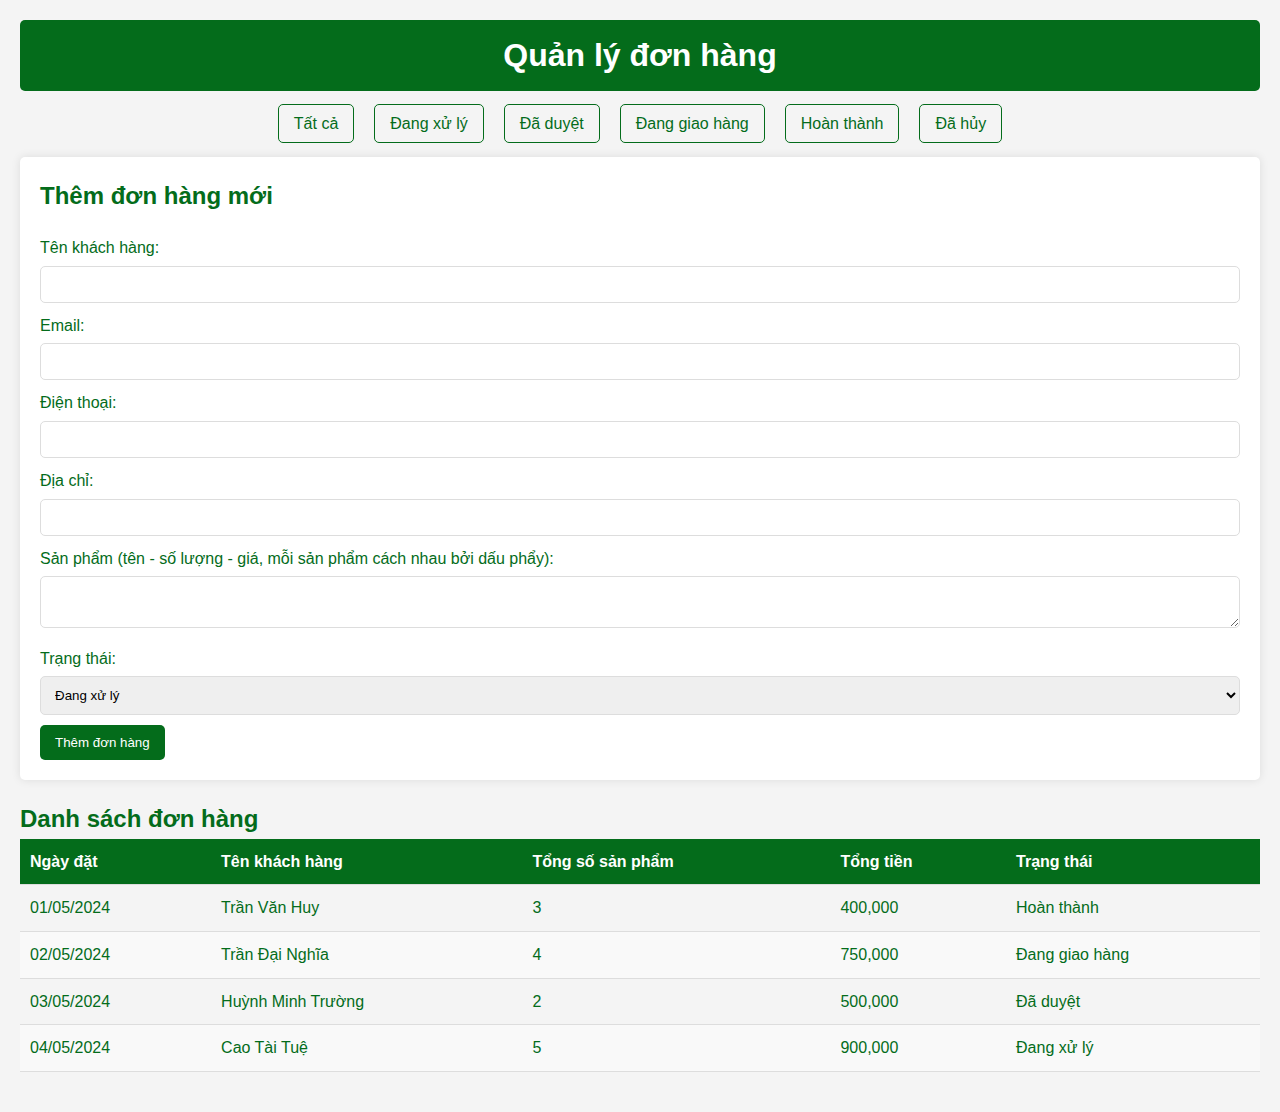
<file: ĐÒ ÁN QUẢN LÝ ĐƠN HÀNG/index.html>
<!DOCTYPE html>
<html lang="en">
<head>
  <meta charset="UTF-8">
  <meta name="viewport" content="width=device-width, initial-scale=1.0">
  <title>Quản lý đơn hàng</title>
  <link rel="stylesheet" href="style.css">
</head>
<body>
  <header>
    <h1>Quản lý đơn hàng</h1>
   
  </header>
  <nav>
    <menu>
      <ul>
        <li><a href="#" data-status="All">Tất cả</a></li>
        <li><a href="#" data-status="Processing">Đang xử lý</a></li>
        <li><a href="#" data-status="Approved">Đã duyệt</a></li>
        <li><a href="#" data-status="Shipping">Đang giao hàng</a></li>
        <li><a href="#" data-status="Completed">Hoàn thành</a></li>
        <li><a href="#" data-status="Cancelled">Đã hủy</a></li>
      </ul>
    </menu>
    </nav>
  <main>
    <form id="orderForm">
      <h2>Thêm đơn hàng mới</h2>
      <label for="customerName">Tên khách hàng:</label>
      <input type="text" id="customerName" name="customerName" required>
      
      <label for="email">Email:</label>
      <input type="email" id="email" name="email" required>
      
      <label for="phone">Điện thoại:</label>
      <input type="text" id="phone" name="phone" required>
      
      <label for="address">Địa chỉ:</label>
      <input type="text" id="address" name="address" required>
      
      <label for="orderItems">Sản phẩm (tên - số lượng - giá, mỗi sản phẩm cách nhau bởi dấu phẩy):</label>
      <textarea id="orderItems" name="orderItems" required></textarea>
      
      <label for="orderStatus">Trạng thái:</label>
      <select id="orderStatus" name="orderStatus">
        <option value="Processing">Đang xử lý</option>
        <option value="Approved">Đã duyệt</option>
        <option value="Shipping">Đang giao hàng</option>
        <option value="Completed">Hoàn thành</option>
        <option value="Cancelled">Đã hủy</option>
      </select>
      
      <button type="submit">Thêm đơn hàng</button>
    </form>

    <h2>Danh sách đơn hàng</h2>
    <table id="orderTable">
      <thead>
        <tr>
          <th>Ngày đặt</th>
          <th>Tên khách hàng</th>
          <th>Tổng số sản phẩm</th>
          <th>Tổng tiền</th>
          <th>Trạng thái</th>
        </tr>
      </thead>
      <tbody>
        <tr>
            <td>01/05/2024</td>
            <td>Trần Văn Huy</td>
            <td>3</td>
            <td>400,000</td>
            <td>Hoàn thành</td>
          </tr>
          <tr>
            <td>02/05/2024</td>
            <td>Trần Đại Nghĩa</td>
            <td>4</td>
            <td>750,000</td>
            <td>Đang giao hàng</td>
          </tr>
          <tr>
            <td>03/05/2024</td>
            <td>Huỳnh Minh Trường</td>
            <td>2</td>
            <td>500,000</td>
            <td>Đã duyệt</td>
          </tr>
          <tr>
            <td>04/05/2024</td>
            <td>Cao Tài Tuệ</td>
            <td>5</td>
            <td>900,000</td>
            <td>Đang xử lý</td>
          </tr>
      </tbody>
    </table>
  </main>
  <script src="server.js"></script>
</body>
</html>
</file>
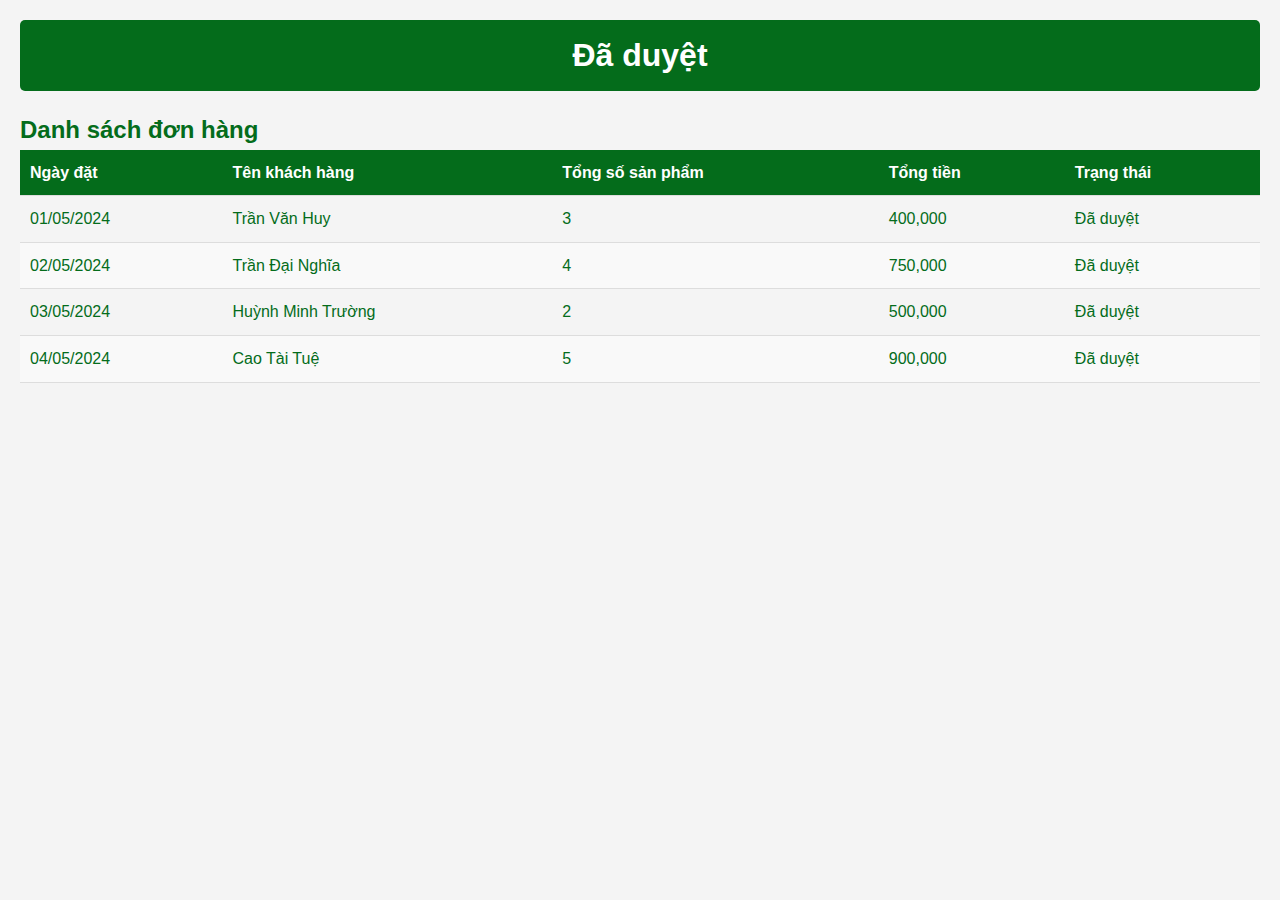
<file: ĐÒ ÁN QUẢN LÝ ĐƠN HÀNG/daduyet.html>
<!DOCTYPE html>
<html lang="en">
<head>
  <meta charset="UTF-8">
  <meta name="viewport" content="width=device-width, initial-scale=1.0">
  <title>Quản lý đơn hàng</title>
  <link rel="stylesheet" href="style.css">
</head>
<body>
  <header>
    <h1>Đã duyệt</h1>
   
  </header>

 

    <h2>Danh sách đơn hàng</h2>
    <table id="orderTable">
      <thead>
        <tr>
          <th>Ngày đặt</th>
          <th>Tên khách hàng</th>
          <th>Tổng số sản phẩm</th>
          <th>Tổng tiền</th>
          <th>Trạng thái</th>
        </tr>
      </thead>
      <tbody>
        <tr>
            <td>01/05/2024</td>
            <td>Trần Văn Huy</td>
            <td>3</td>
            <td>400,000</td>
            <td>Đã duyệt</td>
          </tr>
          <tr>
            <td>02/05/2024</td>
            <td>Trần Đại Nghĩa</td>
            <td>4</td>
            <td>750,000</td>
            <td>Đã duyệt</td>
          </tr>
          <tr>
            <td>03/05/2024</td>
            <td>Huỳnh Minh Trường</td>
            <td>2</td>
            <td>500,000</td>
            <td>Đã duyệt</td>
          </tr>
          <tr>
            <td>04/05/2024</td>
            <td>Cao Tài Tuệ</td>
            <td>5</td>
            <td>900,000</td>
            <td>Đã duyệt</td>
          </tr>
      </tbody>
    </table>
  </main>
  <script src="server.js"></script>
</body>
</html>
</file>
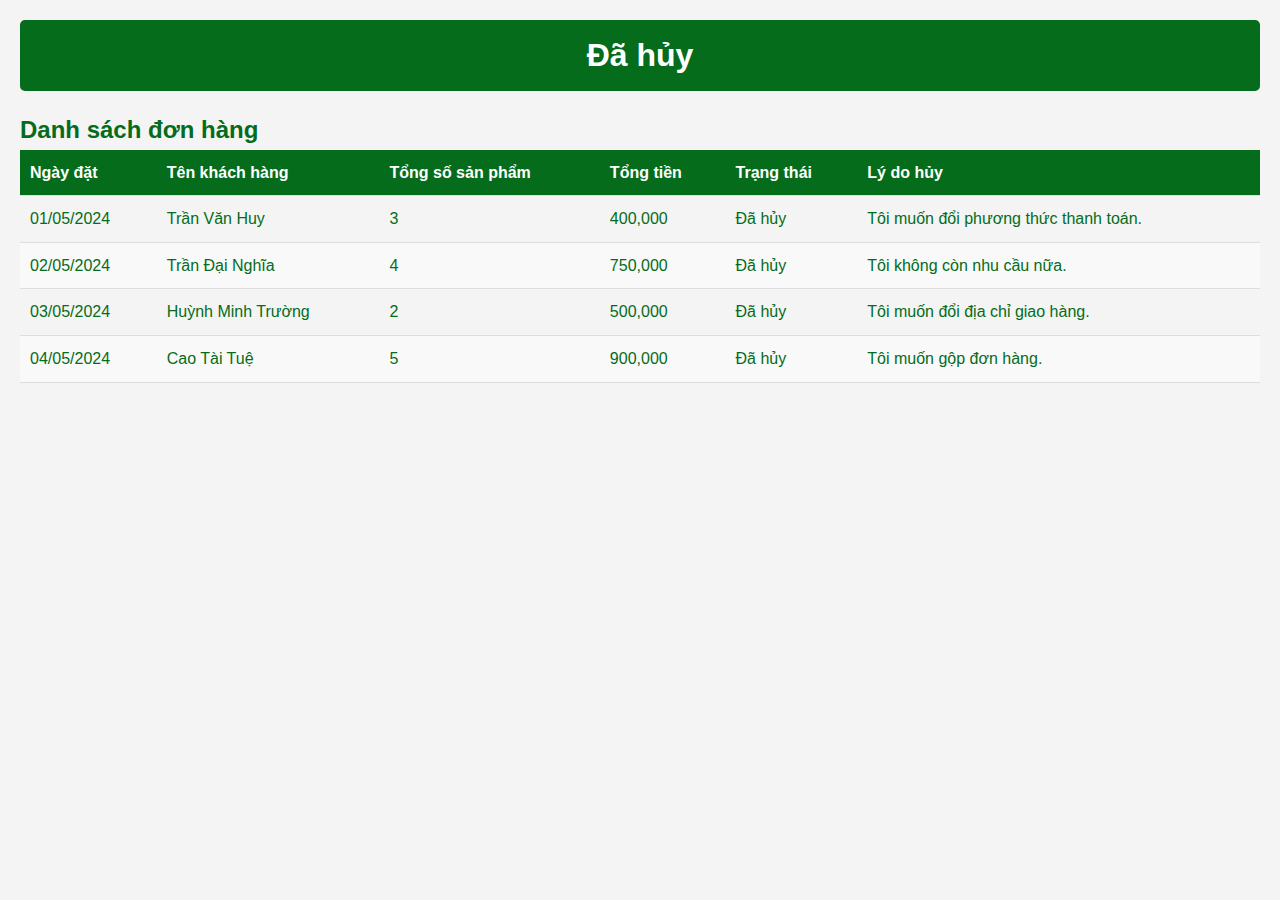
<file: ĐÒ ÁN QUẢN LÝ ĐƠN HÀNG/dahuy.html>
<!DOCTYPE html>
<html lang="en">
<head>
  <meta charset="UTF-8">
  <meta name="viewport" content="width=device-width, initial-scale=1.0">
  <title>Quản lý đơn hàng</title>
  <link rel="stylesheet" href="style.css">
</head>
<body>
  <header>
    <h1>Đã hủy</h1>
   
  </header>

 

    <h2>Danh sách đơn hàng</h2>
    <table id="orderTable">
      <thead>
        <tr>
          <th>Ngày đặt</th>
          <th>Tên khách hàng</th>
          <th>Tổng số sản phẩm</th>
          <th>Tổng tiền</th>
          <th>Trạng thái</th>
          <th>Lý do hủy</th>
        </tr>
      </thead>
      <tbody>
        <tr>
            <td>01/05/2024</td>
            <td>Trần Văn Huy</td>
            <td>3</td>
            <td>400,000</td>
            <td>Đã hủy </td>
            <td>Tôi muốn đổi phương thức thanh toán. </td>
          </tr>
          <tr>
            <td>02/05/2024</td>
            <td>Trần Đại Nghĩa</td>
            <td>4</td>
            <td>750,000</td>
            <td>Đã hủy </td>
            <td>Tôi không còn nhu cầu nữa.</td>
          </tr>
          <tr>
            <td>03/05/2024</td>
            <td>Huỳnh Minh Trường</td>
            <td>2</td>
            <td>500,000</td>
            <td>Đã hủy </td>
            <td>Tôi muốn đổi địa chỉ giao hàng.</td>
          </tr>
          <tr>
            <td>04/05/2024</td>
            <td>Cao Tài Tuệ</td>
            <td>5</td>
            <td>900,000</td>
            <td>Đã hủy </td>
            <td>Tôi muốn gộp đơn hàng.</td>
          </tr>
      </tbody>
    </table>
  </main>
  <script src="server.js"></script>
</body>
</html>
</file>
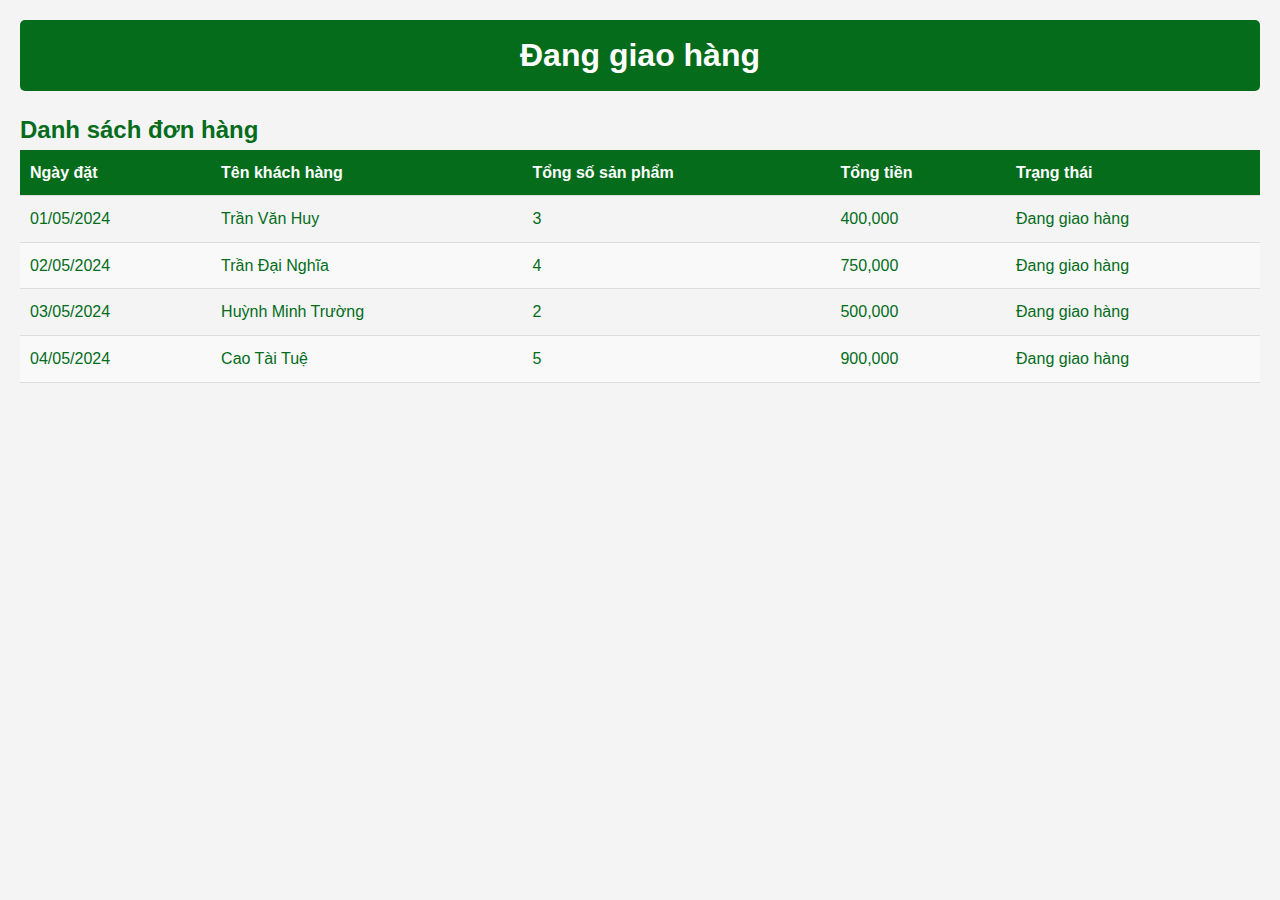
<file: ĐÒ ÁN QUẢN LÝ ĐƠN HÀNG/danggiaohang.html>
<!DOCTYPE html>
<html lang="en">
<head>
  <meta charset="UTF-8">
  <meta name="viewport" content="width=device-width, initial-scale=1.0">
  <title>Quản lý đơn hàng</title>
  <link rel="stylesheet" href="style.css">
</head>
<body>
  <header>
    <h1>Đang giao hàng</h1>
   
  </header>

 

    <h2>Danh sách đơn hàng</h2>
    <table id="orderTable">
      <thead>
        <tr>
          <th>Ngày đặt</th>
          <th>Tên khách hàng</th>
          <th>Tổng số sản phẩm</th>
          <th>Tổng tiền</th>
          <th>Trạng thái</th>
        </tr>
      </thead>
      <tbody>
        <tr>
            <td>01/05/2024</td>
            <td>Trần Văn Huy</td>
            <td>3</td>
            <td>400,000</td>
            <td>Đang giao hàng</td>
          </tr>
          <tr>
            <td>02/05/2024</td>
            <td>Trần Đại Nghĩa</td>
            <td>4</td>
            <td>750,000</td>
            <td>Đang giao hàng</td>
          </tr>
          <tr>
            <td>03/05/2024</td>
            <td>Huỳnh Minh Trường</td>
            <td>2</td>
            <td>500,000</td>
            <td>Đang giao hàng</td>
          </tr>
          <tr>
            <td>04/05/2024</td>
            <td>Cao Tài Tuệ</td>
            <td>5</td>
            <td>900,000</td>
            <td>Đang giao hàng</td>
          </tr>
      </tbody>
    </table>
  </main>
  <script src="server.js"></script>
</body>
</html>
</file>
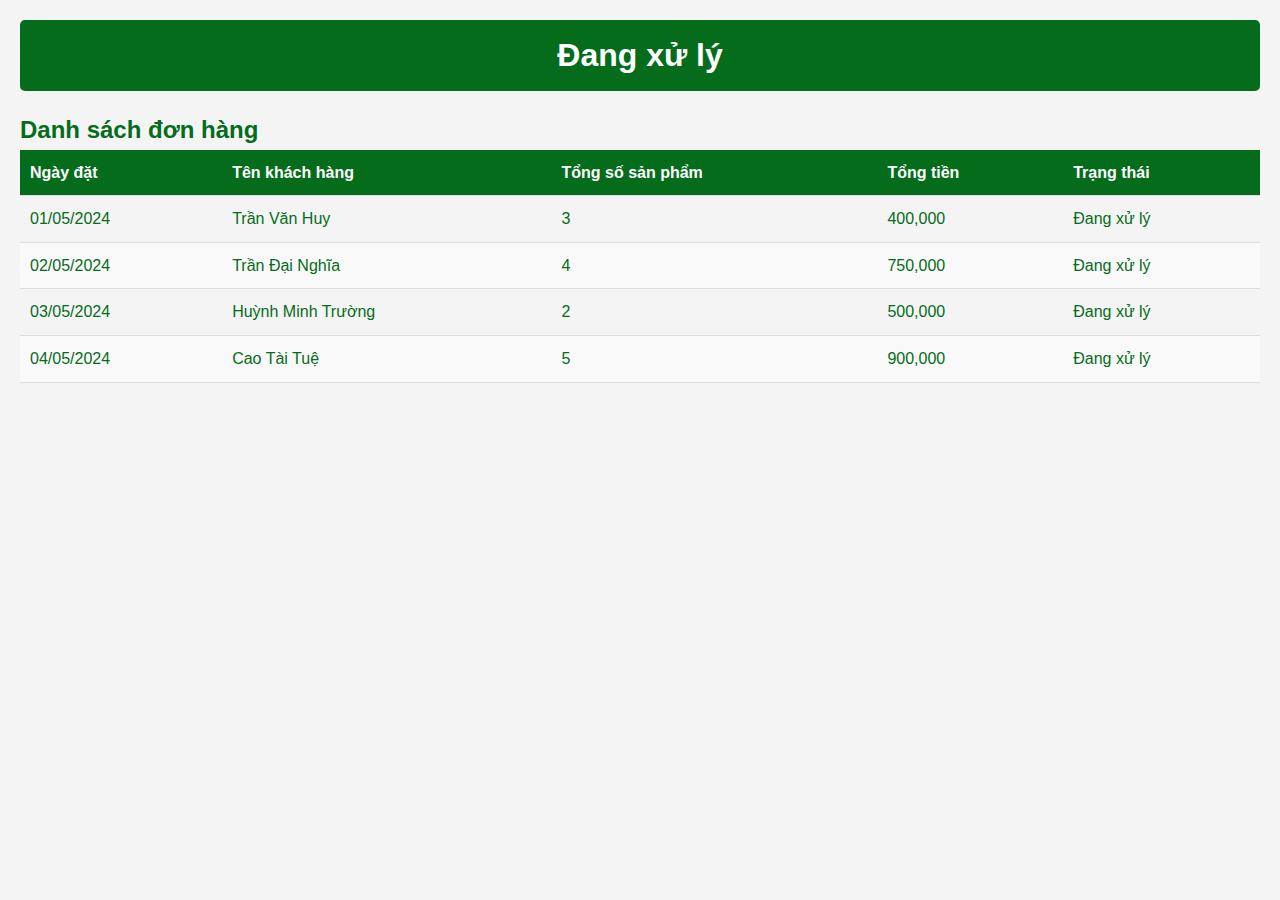
<file: ĐÒ ÁN QUẢN LÝ ĐƠN HÀNG/dangxuly.html>
<!DOCTYPE html>
<html lang="en">
<head>
  <meta charset="UTF-8">
  <meta name="viewport" content="width=device-width, initial-scale=1.0">
  <title>Quản lý đơn hàng</title>
  <link rel="stylesheet" href="style.css">
</head>
<body>
  <header>
    <h1>Đang xử lý</h1>
   
  </header>

 

    <h2>Danh sách đơn hàng</h2>
    <table id="orderTable">
      <thead>
        <tr>
          <th>Ngày đặt</th>
          <th>Tên khách hàng</th>
          <th>Tổng số sản phẩm</th>
          <th>Tổng tiền</th>
          <th>Trạng thái</th>
        </tr>
      </thead>
      <tbody>
        <tr>
            <td>01/05/2024</td>
            <td>Trần Văn Huy</td>
            <td>3</td>
            <td>400,000</td>
            <td>Đang xử lý</td>
          </tr>
          <tr>
            <td>02/05/2024</td>
            <td>Trần Đại Nghĩa</td>
            <td>4</td>
            <td>750,000</td>
            <td>Đang xử lý</td>
          </tr>
          <tr>
            <td>03/05/2024</td>
            <td>Huỳnh Minh Trường</td>
            <td>2</td>
            <td>500,000</td>
            <td>Đang xử lý</td>
          </tr>
          <tr>
            <td>04/05/2024</td>
            <td>Cao Tài Tuệ</td>
            <td>5</td>
            <td>900,000</td>
            <td>Đang xử lý</td>
          </tr>
      </tbody>
    </table>
  </main>
  <script src="server.js"></script>
</body>
</html>
</file>
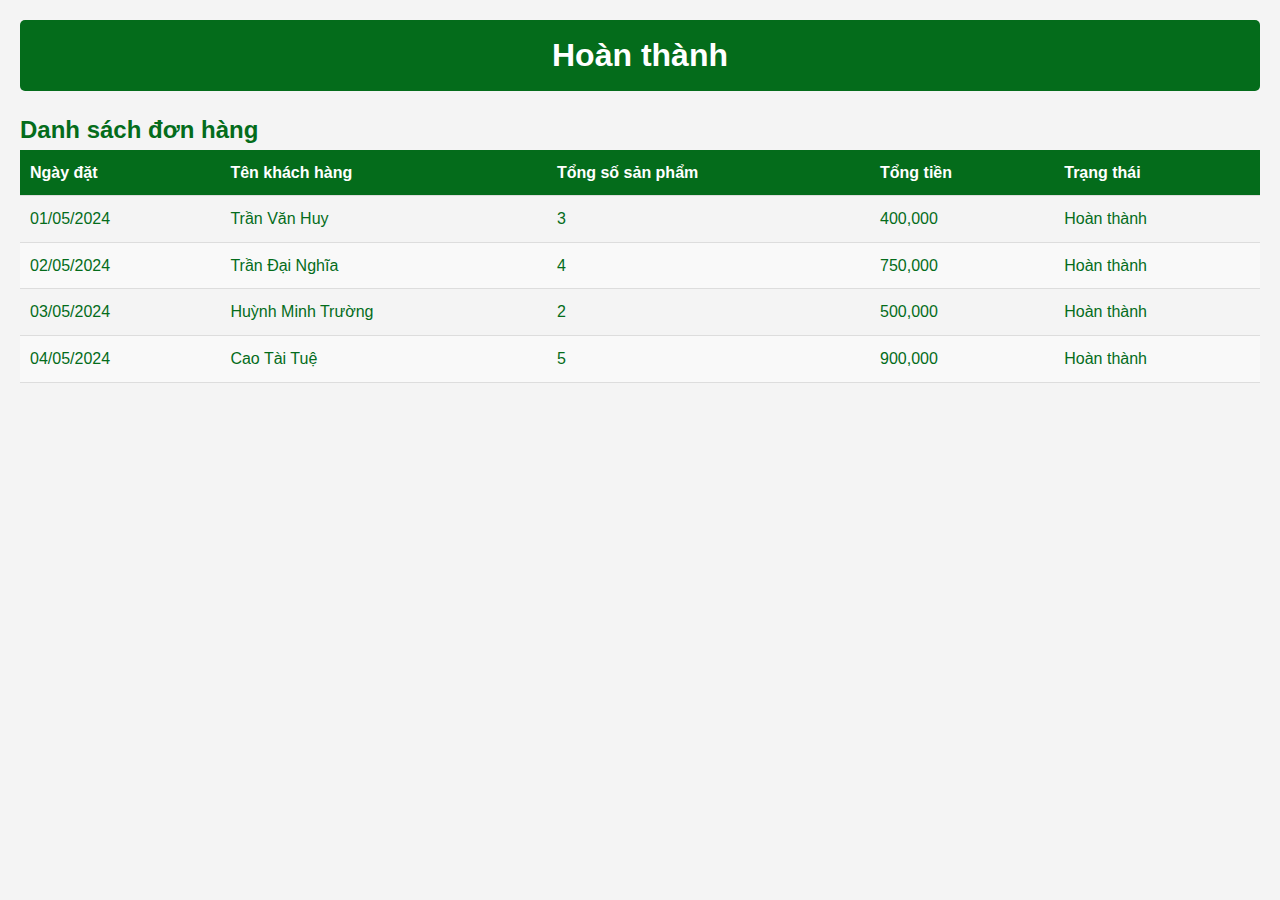
<file: ĐÒ ÁN QUẢN LÝ ĐƠN HÀNG/hoanthanh.html>
<!DOCTYPE html>
<html lang="en">
<head>
  <meta charset="UTF-8">
  <meta name="viewport" content="width=device-width, initial-scale=1.0">
  <title>Quản lý đơn hàng</title>
  <link rel="stylesheet" href="style.css">
</head>
<body>
  <header>
    <h1>Hoàn thành </h1>
   
  </header>

 

    <h2>Danh sách đơn hàng</h2>
    <table id="orderTable">
      <thead>
        <tr>
          <th>Ngày đặt</th>
          <th>Tên khách hàng</th>
          <th>Tổng số sản phẩm</th>
          <th>Tổng tiền</th>
          <th>Trạng thái</th>
         
        </tr>
      </thead>
      <tbody>
        <tr>
            <td>01/05/2024</td>
            <td>Trần Văn Huy</td>
            <td>3</td>
            <td>400,000</td>
            <td>Hoàn thành</td>
        
          </tr>
          <tr>
            <td>02/05/2024</td>
            <td>Trần Đại Nghĩa</td>
            <td>4</td>
            <td>750,000</td>
            <td>Hoàn thành</td>
          </tr>
          <tr>
            <td>03/05/2024</td>
            <td>Huỳnh Minh Trường</td>
            <td>2</td>
            <td>500,000</td>
            <td>Hoàn thành</td>
          </tr>
          <tr>
            <td>04/05/2024</td>
            <td>Cao Tài Tuệ</td>
            <td>5</td>
            <td>900,000</td>
            <td>Hoàn thành</td>
          </tr>
      </tbody>
    </table>
  </main>
  <script src="server.js"></script>
</body>
</html>
</file>
<file: ĐÒ ÁN QUẢN LÝ ĐƠN HÀNG/style.css>
* {
    margin: 0;
    padding: 0;
    box-sizing: border-box;
  }
  
 
  body {
    font-family: Arial, sans-serif;
    line-height: 1.6;
    background-color: #f4f4f4;
    color: #046c1b;
    padding: 20px;
  }
  
 
  header {
    background-color: #046c1b;
    color: #fff;
    padding: 10px 20px;
    text-align: center;
    border-radius: 5px;
    margin-bottom: 20px;
  }
  
  header h1 {
    margin: 0;
  }
  

  nav {
    margin-bottom: 20px;
  }
  
  nav ul {
    list-style: none;
    display: flex;
    justify-content: center;
  }
  
  nav ul li {
    margin: 0 10px;
  }
  
  nav ul li a {
    color: #046c1b;
    text-decoration: none;
    padding: 10px 15px;
    border: 1px solid #046c1b;
    border-radius: 5px;
    transition: background-color 0.3s, color 0.3s;
  }
  
  nav ul li a:hover,
  nav ul li a.active {
    background-color: #046c1b;
    color: #fff;
  }
  

  form {
    background-color: #fff;
    padding: 20px;
    border-radius: 5px;
    box-shadow: 0 0 10px rgba(0, 0, 0, 0.1);
    margin-bottom: 20px;
  }
  
  form h2 {
    margin-bottom: 20px;
  }
  
  form label {
    display: block;
    margin-bottom: 5px;
  }
  
  form input,
  form textarea,
  form select {
    width: 100%;
    padding: 10px;
    margin-bottom: 10px;
    border: 1px solid #ddd;
    border-radius: 5px;
  }
  
  form button {
    background-color: #046c1b;
    color: #fff;
    border: none;
    padding: 10px 15px;
    border-radius: 5px;
    cursor: pointer;
    transition: background-color 0.3s;
  }
  
  form button:hover {
    background-color: #555;
  }
  

  table {
    width: 100%;
    border-collapse: collapse;
    margin-bottom: 20px;
  }
  
  table th,
  table td {
    padding: 10px;
    text-align: left;
    border-bottom: 1px solid #ddd;
  }
  
  table th {
    background-color: #046c1b;
    color: #fff;
  }
  
  table tbody tr:nth-child(even) {
    background-color: #f9f9f9;
  }
  
  @media (max-width: 768px) {
    nav ul {
      flex-direction: column;
    }
  
    nav ul li {
      margin-bottom: 10
    }
}
</file>
